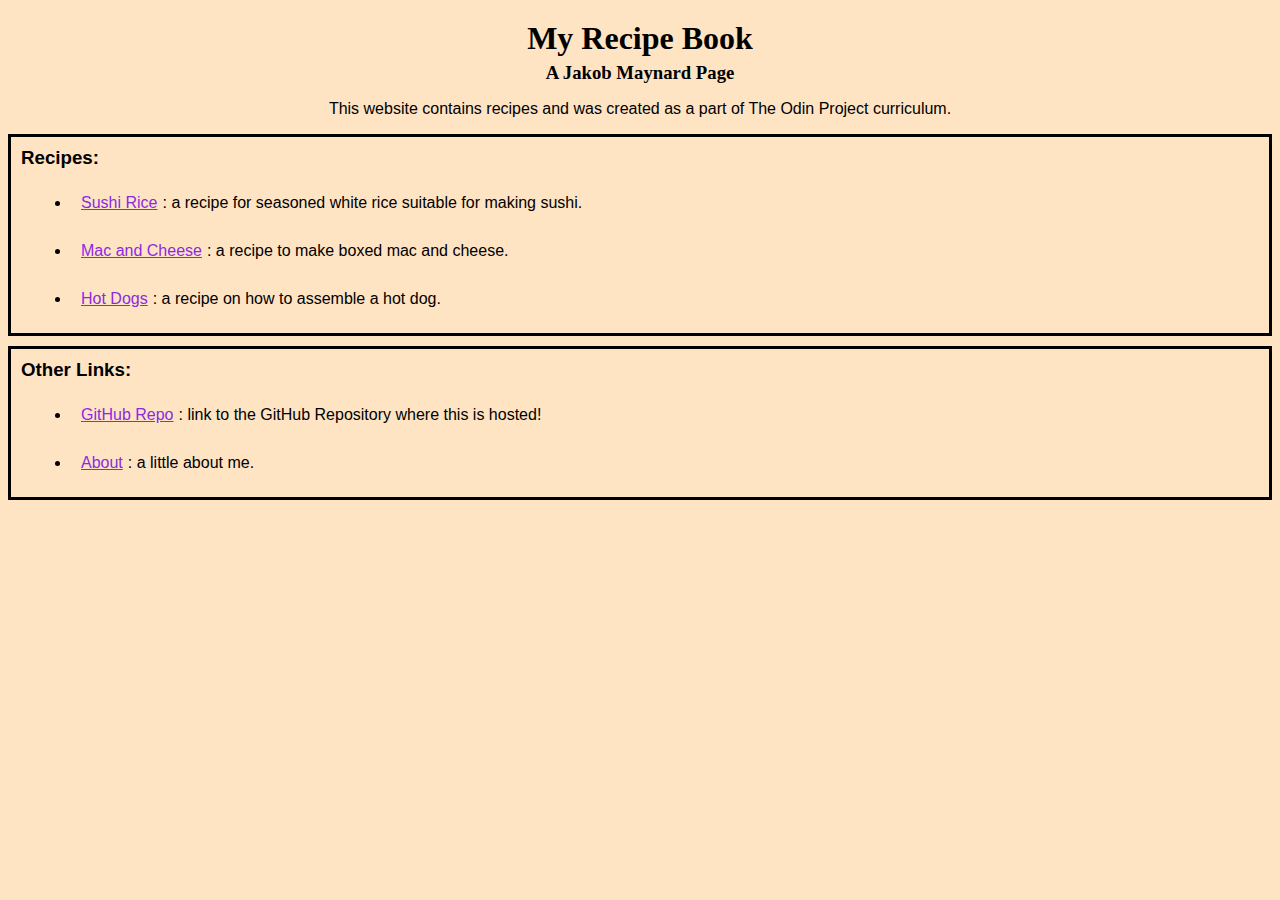
<file: index.html>
<!DOCTYPE html>
<html lang="en">
    <head>
        <meta charset="UTF-8">
        <title> My Recipe Book </title>
        <link rel="stylesheet" href="style.css">
    </head>
    <body>
        <h1 class="title index"> My Recipe Book </h1>
        <h3 class="subtitle index"> A Jakob Maynard Page </h3>
        <p> This website contains recipes and was created as a part of The Odin Project curriculum.</p>
        <div class="box"> 
            <h3 class="ingstep"> Recipes: </h3>
            <ul>
                <li><a href="./recipes/sushi-rice.html">Sushi Rice</a>: a recipe for seasoned white rice suitable for making sushi.</li>
                <li><a href="./recipes/mac-and-cheese.html">Mac and Cheese</a>: a recipe to make boxed mac and cheese.</li>
                <li><a href="./recipes/hot-dogs.html">Hot Dogs</a>: a recipe on how to assemble a hot dog.</li>
            </ul>
        </div>
        <div class="box">
            <h3 class="ingstep"> Other Links: </h3>
            <ul>
                <li><a href="https://github.com/jkbmnrd/odin-recipes" target="_blank">GitHub Repo</a>: link to the GitHub Repository where this is hosted!</li>
                <li><a href="./about.html">About</a>: a little about me.</li>
            </ul>
        </div>
    </body>
</html>
</file>
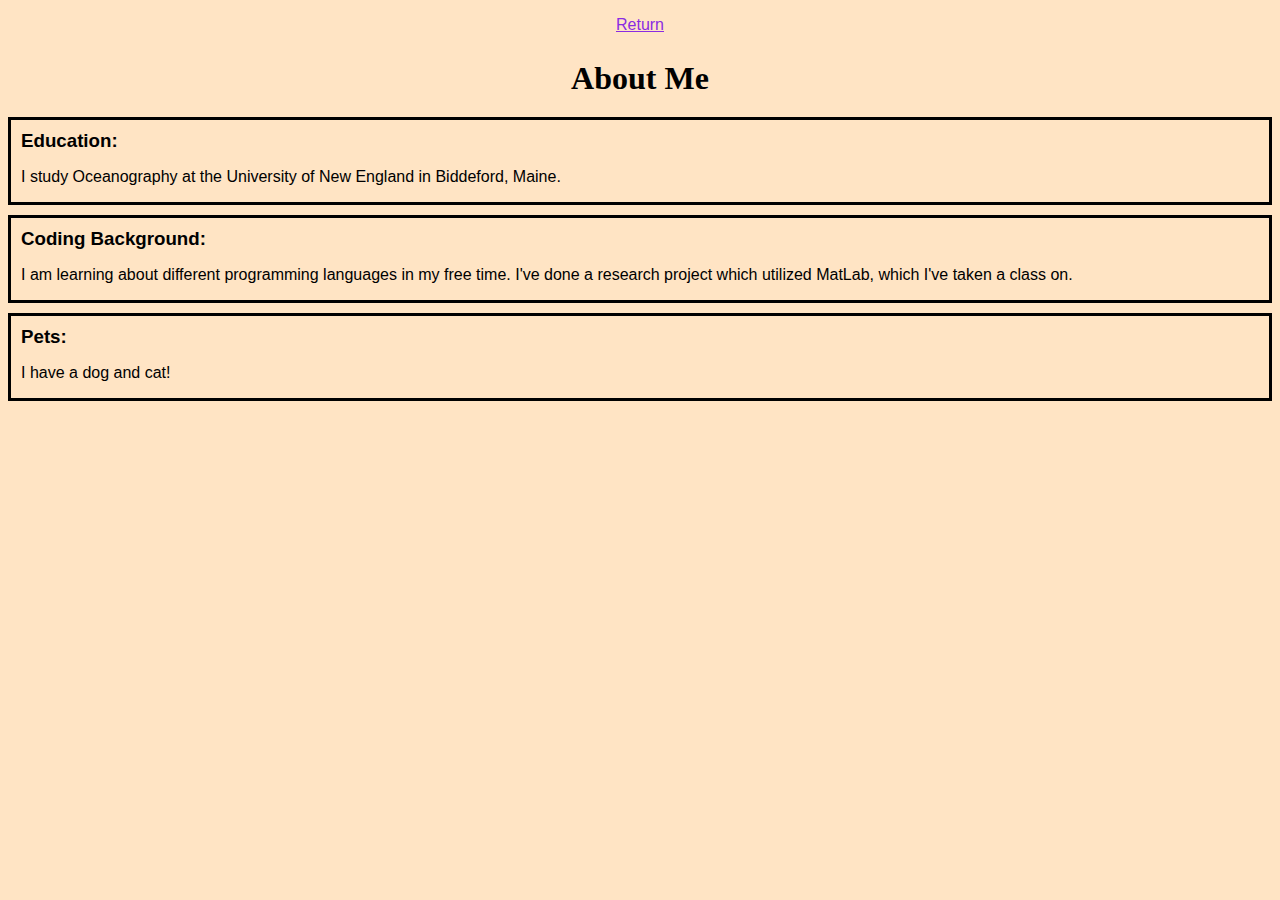
<file: about.html>
<!DOCTYPE html>
<html lang="en">
    <head>
        <meta charset="UTF-8">
        <title> About Me </title>
        <link rel="stylesheet" href="style.css">
    </head>
    <body>
        <p><a href="./index.html"> Return </a></p>
        <h1 class="title"> About Me </h1>
        <div class="box">  
            <h3 class="ingstep"> Education: </h3>
            <p class="about"> I study Oceanography at the University of New England in Biddeford, Maine.</p>
        </div>
        <div class="box">
            <h3 class="ingstep"> Coding Background: </h3>
            <p class="about"> I am learning about different programming languages in my free time. I've done a research project which utilized MatLab, which I've taken a class on.</p>
        </div>
        <div class="box">
            <h3 class="ingstep"> Pets: </h3>
            <p class="about"> I have a dog and cat!</p>
        </div>
    </body>
</html>
</file>
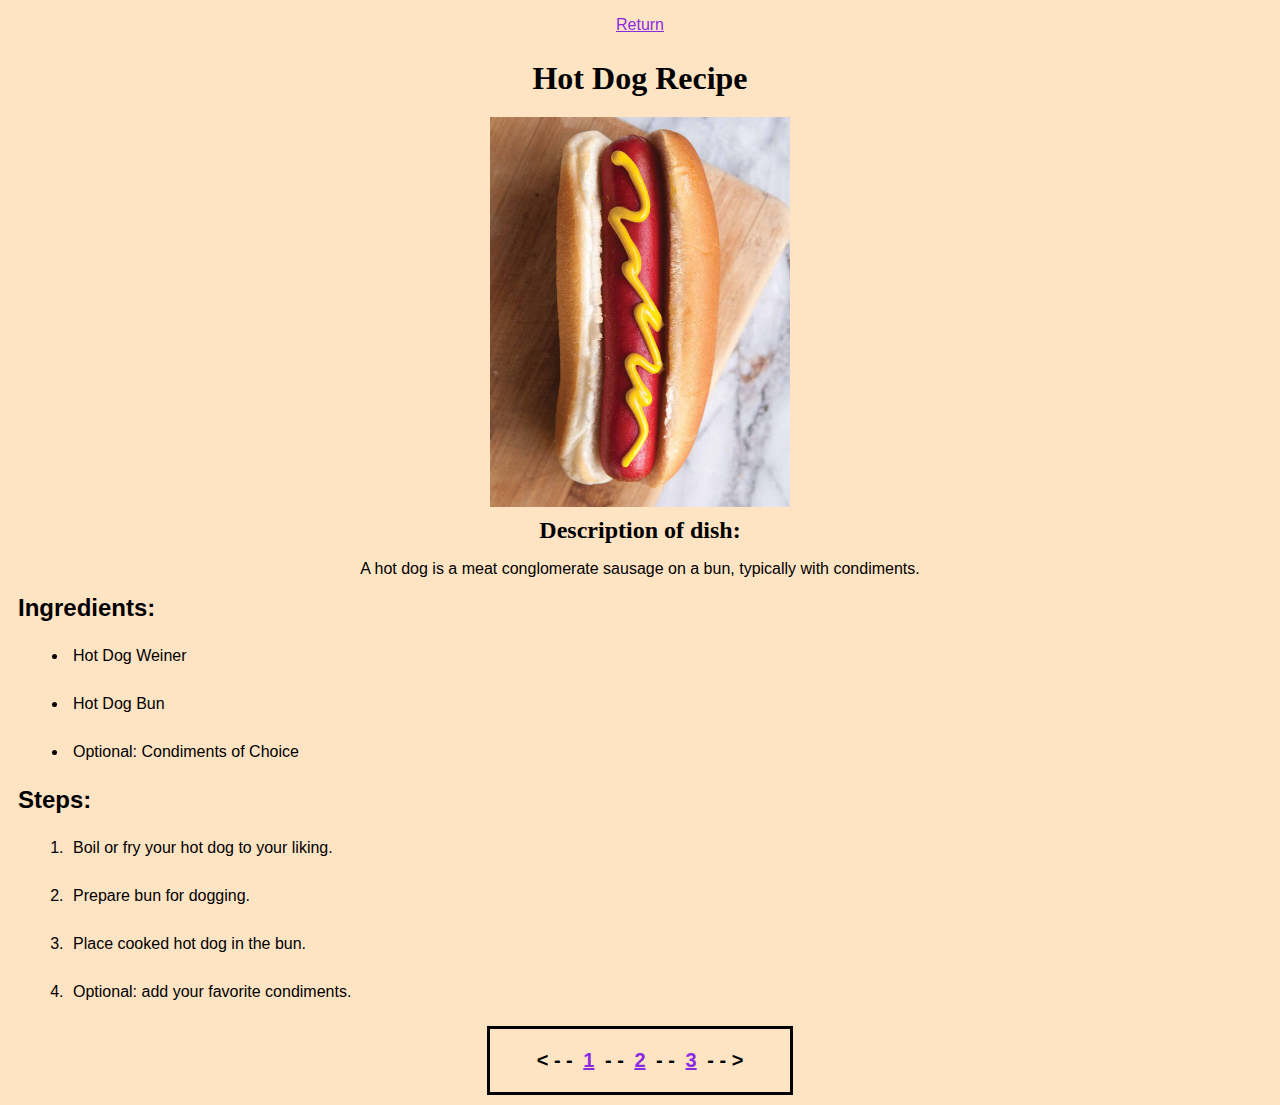
<file: recipes/hot-dogs.html>
<!DOCTYPE html>
<html lang="en">
    <head>
        <meta charset="UTF-8">
        <title> Hot Dog Recipe </title>
        <link rel="stylesheet" href="../style.css">
    </head>
    <body>
        <p><a href="../index.html">Return</a></p>
        <h1 class="title"> Hot Dog Recipe</h1>
        <img src="../images/hot-dog.jpg" alt="Photo of a completed hot dog">
        <h2 class="subtitle"> Description of dish:</h2>
        <p> A hot dog is a meat conglomerate sausage on a bun, typically with condiments.</p>
        <h2 class="ingstep"> Ingredients:</h2>
        <ul>
            <li>Hot Dog Weiner</li>
            <li>Hot Dog Bun</li>
            <li>Optional: Condiments of Choice</li>
        </ul>
        <h2 class="ingstep">Steps:</h2>
        <ol>
            <li>Boil or fry your hot dog to your liking.</li>
            <li>Prepare bun for dogging.</li>
            <li>Place cooked hot dog in the bun.</li>
            <li>Optional: add your favorite condiments.</li>
        </ol>
        <div class="dest">
            <p class="list"> < - - <a href="./sushi-rice.html">1</a> - - <a href="./mac-and-cheese.html">2</a> - - <a href="./hot-dogs.html">3</a> - - > </p>
        </div>
    </body>
</html>
</file>
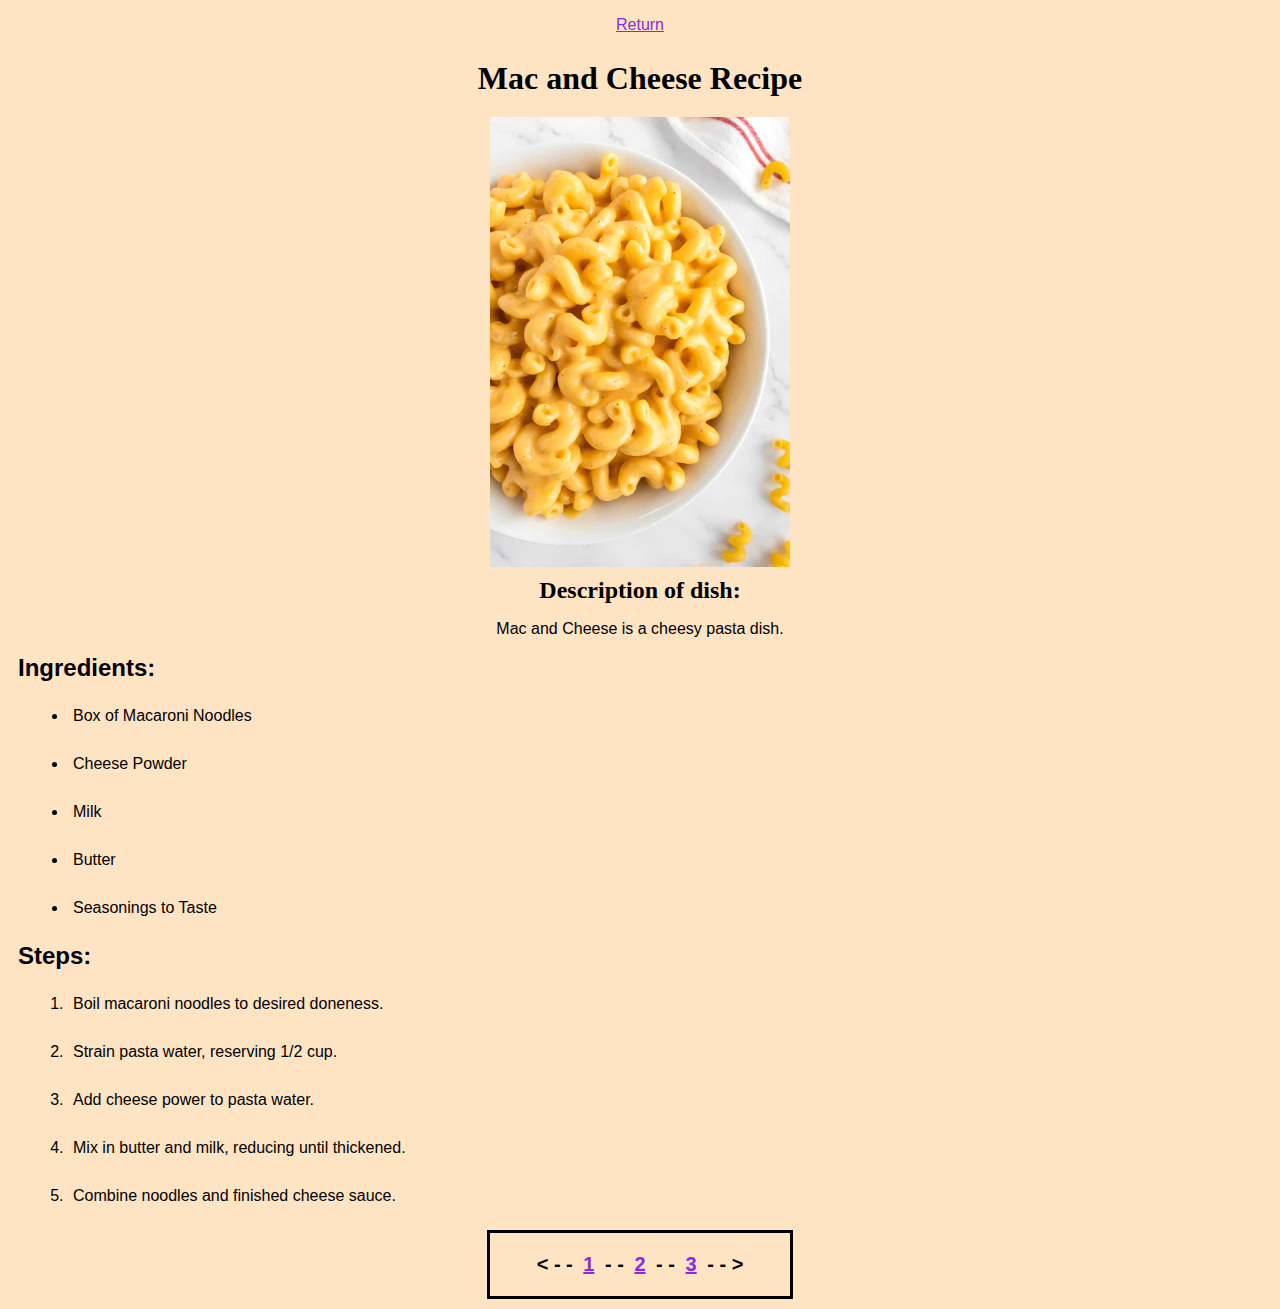
<file: recipes/mac-and-cheese.html>
<!DOCTYPE html>
<html lang="en">
    <head>
        <meta charset="UTF-8">
        <title> Mac and Cheese Recipe </title>
        <link rel="stylesheet" href="../style.css">
    </head>
    <body>
        <p><a href="../index.html">Return</a></p>
        <h1 class="title"> Mac and Cheese Recipe</h1>
        <img src="../images/mac-and-cheese.jpg" alt="Photo of finished Mac and Cheese">
        <h2 class="subtitle"> Description of dish:</h2>
        <p> Mac and Cheese is a cheesy pasta dish.</p>
        <h2 class="ingstep"> Ingredients:</h2>
        <ul>
            <li>Box of Macaroni Noodles</li>
            <li>Cheese Powder</li>
            <li>Milk</li>
            <li>Butter</li>
            <li>Seasonings to Taste</li>
        </ul>
        <h2 class="ingstep">Steps:</h2>
        <ol>
            <li>Boil macaroni noodles to desired doneness.</li>
            <li>Strain pasta water, reserving 1/2 cup.</li>
            <li>Add cheese power to pasta water.</li>
            <li>Mix in butter and milk, reducing until thickened.</li>
            <li>Combine noodles and finished cheese sauce.</li>
        </ol>
        <div class="dest">
            <p class="list"> < - - <a href="./sushi-rice.html">1</a> - - <a href="./mac-and-cheese.html">2</a> - - <a href="./hot-dogs.html">3</a> - - > </p>
        </div>    
        </body>
</html>
</file>
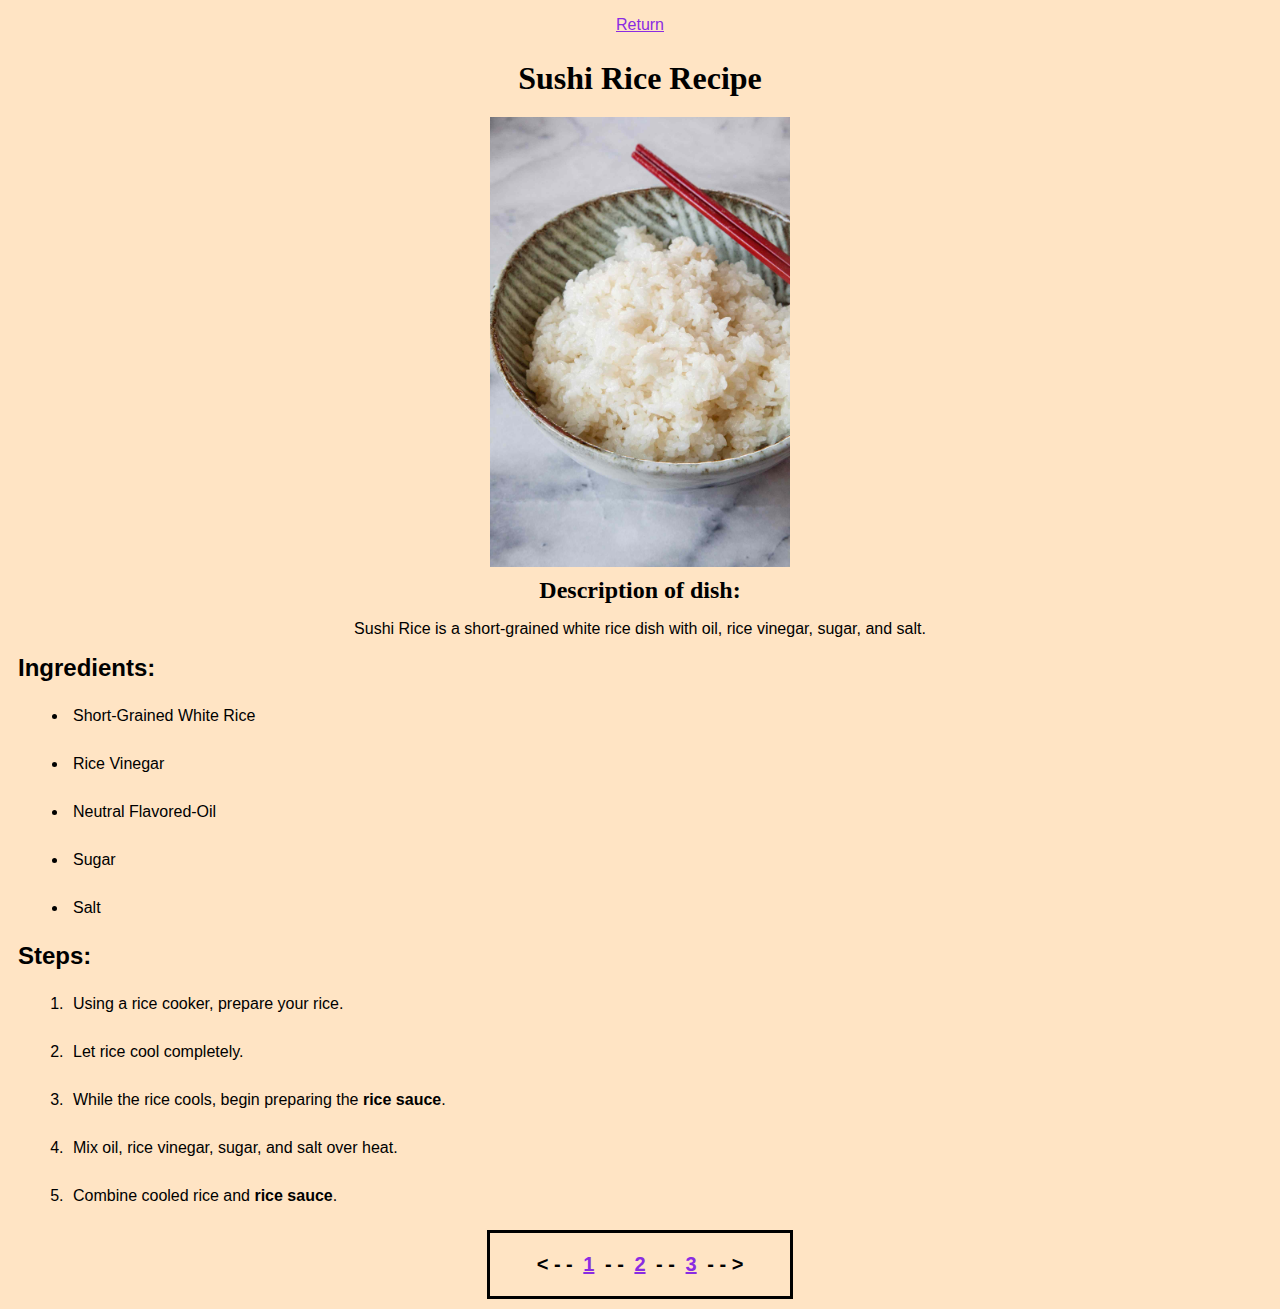
<file: recipes/sushi-rice.html>
<!DOCTYPE html>
<html lang="en">
    <head>
        <meta charset="UTF-8">
        <title> Sushi Rice Recipe </title>
        <link rel="stylesheet" href="../style.css">
    </head>
    <body>
        <p><a href="../index.html">Return</a></p>
        <h1 class="title"> Sushi Rice Recipe</h1>
        <img src="../images/sushi-rice.jpg" alt="Photo of finished Sushi Rice">
        <h2 class="subtitle"> Description of dish:</h2>
        <p> Sushi Rice is a short-grained white rice dish with oil, rice vinegar, sugar, and salt.</p>
        <h2 class="ingstep"> Ingredients:</h2>
        <ul>
            <li>Short-Grained White Rice</li>
            <li>Rice Vinegar</li>
            <li>Neutral Flavored-Oil</li>
            <li>Sugar</li>
            <li>Salt</li>
        </ul>
        <h2 class="ingstep">Steps:</h2>
        <ol>
            <li>Using a rice cooker, prepare your rice.</li>
            <li>Let rice cool completely.</li>
            <li>While the rice cools, begin preparing the <strong>rice sauce</strong>.</li>
            <li>Mix oil, rice vinegar, sugar, and salt over heat.</li>
            <li>Combine cooled rice and <strong>rice sauce</strong>.</li>
        </ol>
        <div class="dest">
        <p class="list"> < - - <a href="./sushi-rice.html">1</a> - - <a href="./mac-and-cheese.html">2</a> - - <a href="./hot-dogs.html">3</a> - - > </p>
        </div>
    </body>
</html>
</file>
<file: style.css>
/* style.css */

* {
    background-color: bisque;
    font-family: Arial, Helvetica, sans-serif;
    /* border: 2px solid red; */
}

.title {
    color: black;
    text-align: center;
    font-family: "Brush Script MT";
    margin: 10px;
    padding: 10px;
}

.subtitle {
    color: black;
    text-align: center;
    font-family: "Brush Script MT";
    margin: 10px;
    padding: 0px;
}

.subtitle.index {
    margin-top: -15px;
}

div {
    border: 3px solid black;
    margin-bottom: 10px;
}

div.dest {
    align-items: center;
    width: 300px;
    height: 0 auto;
    margin-left: auto;
    margin-right: auto;
}

.ingstep {
    text-align: left;
    margin: 10px;
    padding: 0px;
}

p {
    color: black;
    text-align: center;
}

p.list {
    text-align: center;
    font-size: 20px;
    font-weight: bold;
}

p.about {
    text-align: left;
    padding-left: 10px;
}

li {
    padding: 5px;
    margin: 20px;
}

a {
    color: blueviolet;
    padding: 5px;
}

img {
    height: auto;
    width: 300px;
    align-items: center;
    display: block;
    margin-left: auto;
    margin-right: auto;
}
</file>
